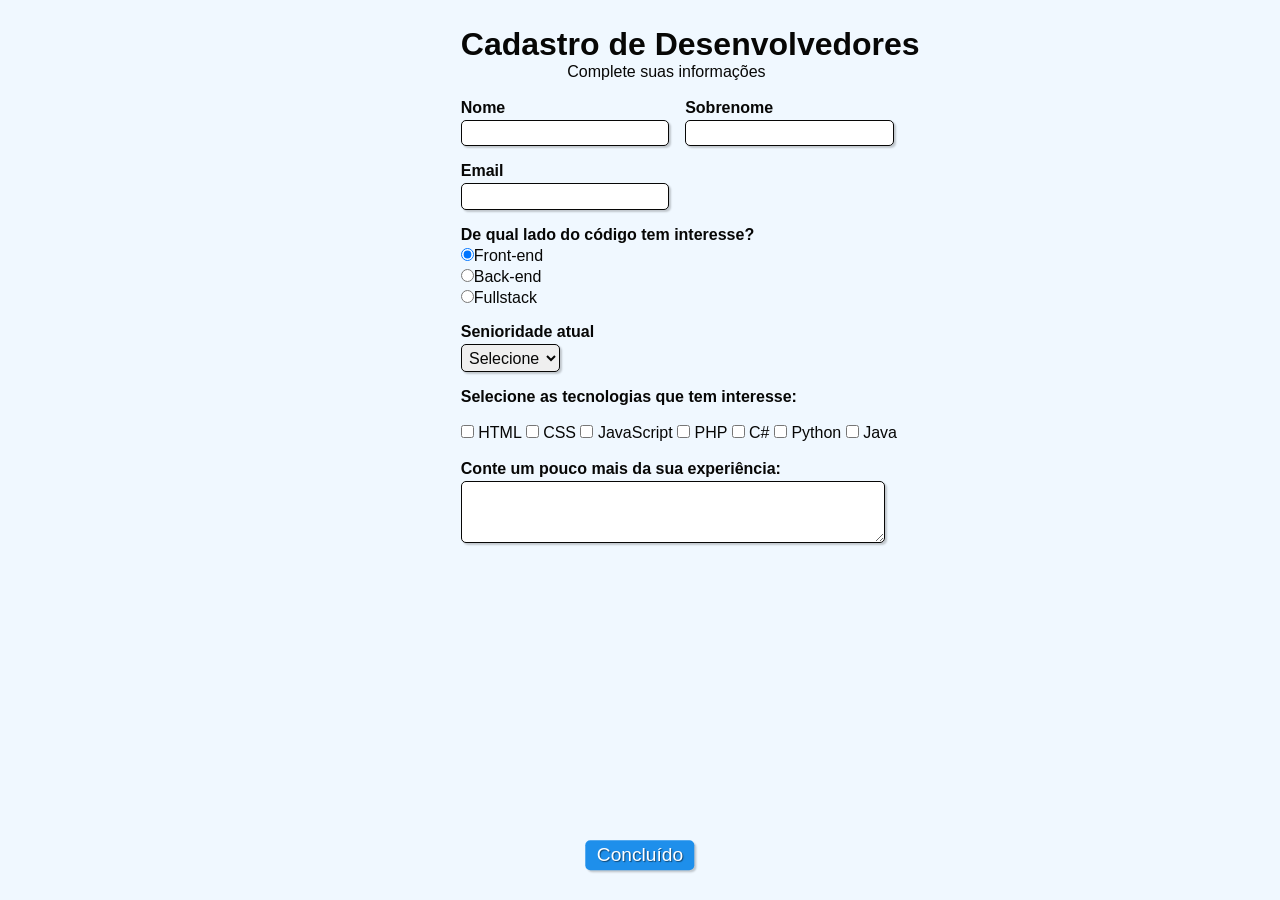
<file: formulario.html>
<!doctype html>
<html>

    <head>
        <meta charset="utf-8">
        <meta name="viewport" content="width=device-width, initial-scale=1, shrink-to-fit=no">
        <link rel="stylesheet" type="text/css" href="formulario.css" media="screen">
        <title>Cadastro</title>
    </head>

    <body>  

        <div>
            <h1 id="titulo">Cadastro de Desenvolvedores</h1>
            <p id="subtitulo">Complete suas informações</p>
            <br>
        </div>

        <form>

            <fieldset class="grupo">

                <div class="campo">
                    <label for="nome"><strong>Nome</strong></label>
                    <input type="text" name="nome" id="nome" required>
                </div>

                <div class="campo">
                    <label for="sobrenome"><strong>Sobrenome</strong></label>
                    <input type="text" name="sobrenome" id="sobrenome" required>
                </div>
            </fieldset> 

            <div class="campo">
                <label for="email"><strong>Email</strong></label>
                <input type="email" name="email" id="email" required>
            </div>

            <div class="campo">
                <label><strong>De qual lado do código tem interesse?</strong></label>
                <label>
                    <input type="radio" name="devweb" value="frontend" checked>Front-end
                </label>
                <label>
                    <input type="radio" name="devweb" value="backend">Back-end
                </label>
                <label>
                    <input type="radio" name="devweb" value="fullstack">Fullstack
                </label>
            </div>

            <div class="campo">
                <label for="senioridade"><strong>Senioridade atual</strong></label>
                <select id="senioridade" required>
                  <option selected disabled value="">Selecione</option>
                  <option>Iniciante</option>
                  <option>Júnior</option>
                  <option>Pleno</option>
                  <option>Sênior</option>
                </select>
            </div>

            <fieldset class="grupo">

                <div id="check">
                    <label><strong>Selecione as tecnologias que tem interesse: </strong></label><br><br>
                    <input type="checkbox" id="tecnologia1" name="tecnologia1" value="HTML">
                    <label for="tecnologia1"> HTML</label>
                    <input type="checkbox" id="tecnologia2" name="tecnologia2" value="CSS">
                    <label for="tecnologia2"> CSS</label>
                    <input type="checkbox" id="tecnologia3" name="tecnologia3" value="JavaScript">
                    <label for="tecnologia3"> JavaScript</label>
                    <input type="checkbox" id="tecnologia4" name="tecnologia4" value="PHP">
                    <label for="tecnologia4"> PHP</label>
                    <input type="checkbox" id="tecnologia5" name="tecnologia5" value="C#">
                    <label for="tecnologia5"> C#</label>
                    <input type="checkbox" id="tecnologia6" name="tecnologia6" value="Python">
                    <label for="tecnologia6"> Python</label>
                    <input type="checkbox" id="tecnologia7" name="tecnologia7" value="Java">
                    <label for="tecnologia7"> Java</label>
                </div>
            </fieldset>

            <div class="campo">
                <br>
                <label for="experiencia"><strong>Conte um pouco mais da sua experiência:</strong></label>
                <textarea rows="3" style="width: 26em" id="experiencia" name="experiencia"></textarea>
            </div>

            <button class="botao" type="submit" onsubmit="">Concluído</button>            

        </form>

    </body>

</html>
</file>
<file: formulario.css>
* {
    margin: 0;
    padding: 0;
}

#titulo {
    font-family: sans-serif;
    color: #070706;
    margin-left: 0%;
} 

#subtitulo {
    font-family: sans-serif;
    color: #070706;
    margin-left: 13%;
} 

#check{
    display: inline-block;
}

fieldset {
    border: 0;
}

body{
    background-color: #F0F8FF;
    font-family: sans-serif;
    font-size: 1em;
    color: #070706;
    margin-left: 36%;
    margin-top: 2%;
    justify-content: center;
}

input, select, textarea, button {
    font-family: sans-serif;
    font-size: 1em;
    color: #070706;
    border-radius: 5px;
}

.grupo:before, .grupo:after {
    display: table;
}

.grupo:after {
    clear: both;
}

.campo {
    margin-bottom: 1em;
}

.campo label {
    margin-bottom: 0.2em;
    color: #070706;
    display: block;
}

fieldset.grupo .campo {
    float:  left;
    margin-right: 1em;
}

.campo input[type="text"], .campo input[type="email"], .campo select, .campo textarea {
    padding: 0.2em;
    border: 1px solid #070706;
    box-shadow: 2px 2px 2px rgba(0,0,0,0.2);
    display: block;
}

.campo select option {
    padding-right: 1em;
}

.campo input:focus, .campo select:focus, .campo textarea:focus {
    background: #E0E0F8;
}

.botao {
    font-size: 1.2em;
    background: #1e8feb;
    border: 0;
    margin-bottom: 0;
    color: #ffffff;
    padding: 0.2em 0.6em;
    box-shadow: 2px 2px 2px rgba(0,0,0,0.2);
    text-shadow: 1px 1px 1px rgba(0,0,0,0.5);
    position: absolute;
    top: 95%;
    left: 50%;
    margin-right: -50%;
    transform: translate(-50%, -50%)
}

.botao:hover {
    background: #62ec69;
    box-shadow: inset 2px 2px 2px rgba(0,0,0,0.2);
    text-shadow: none;
}

.botao, select{
    cursor: pointer;
}
</file>
